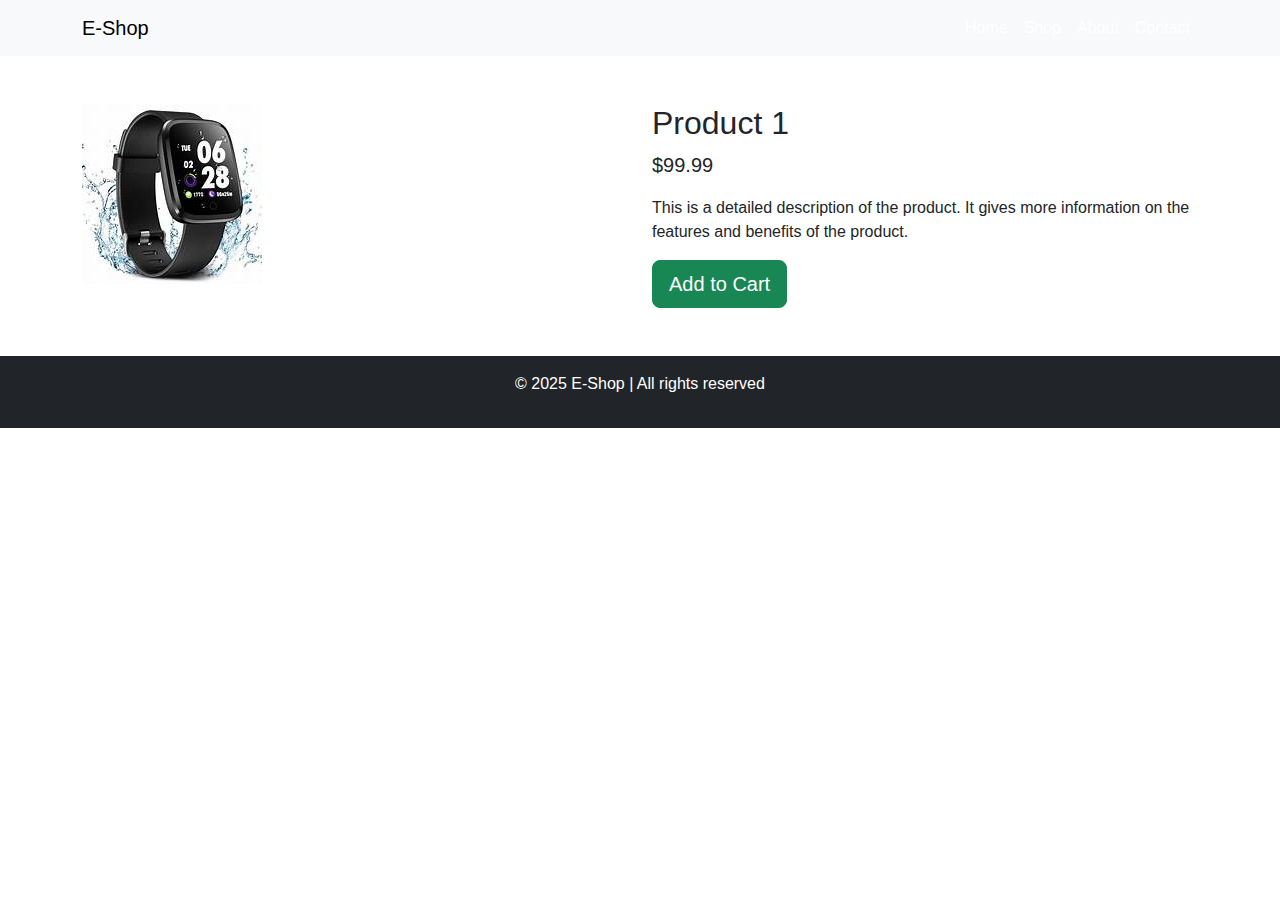
<file: product.html>
<!DOCTYPE html>
<html lang="en">
<head>
  <meta charset="UTF-8">
  <meta name="viewport" content="width=device-width, initial-scale=1.0">
  <title>Product Details - E-Shop</title>
  <link href="https://cdn.jsdelivr.net/npm/bootstrap@5.3.0-alpha1/dist/css/bootstrap.min.css" rel="stylesheet">
  <link rel="stylesheet" href="css/style.css">
</head>
<body>

  <!-- Navbar -->
  <nav class="navbar navbar-expand-lg navbar-light bg-light">
    <div class="container">
      <a class="navbar-brand" href="#">E-Shop</a>
      <button class="navbar-toggler" type="button" data-bs-toggle="collapse" data-bs-target="#navbarNav" aria-controls="navbarNav" aria-expanded="false" aria-label="Toggle navigation">
        <span class="navbar-toggler-icon"></span>
      </button>
      <div class="collapse navbar-collapse" id="navbarNav">
        <ul class="navbar-nav ms-auto">
          <li class="nav-item">
            <a class="nav-link" href="index.html">Home</a>
          </li>
          <li class="nav-item">
            <a class="nav-link" href="shop.html">Shop</a>
          </li>
          <li class="nav-item">
            <a class="nav-link" href="about.html">About</a>
          </li>
          <li class="nav-item">
            <a class="nav-link" href="contact.html">Contact</a>
          </li>
        </ul>
      </div>
    </div>
  </nav>

  <!-- Product Detail Section -->
  <section class="product-detail py-5">
    <div class="container">
      <div class="row">
        <div class="col-md-6">
          <img src="images/product1.jpg" class="img-fluid" alt="Product 1">
        </div>
        <div class="col-md-6">
          <h2>Product 1</h2>
          <p class="lead">$99.99</p>
          <p>This is a detailed description of the product. It gives more information on the features and benefits of the product.</p>
          <a href="cart.html" class="btn btn-success btn-lg">Add to Cart</a>
        </div>
      </div>
    </div>
  </section>

  <!-- Footer -->
  <footer class="bg-dark text-white text-center py-3">
    <p>&copy; 2025 E-Shop | All rights reserved</p>
  </footer>

  <script src="https://cdn.jsdelivr.net/npm/bootstrap@5.3.0-alpha1/dist/js/bootstrap.bundle.min.js"></script>
</body>
</html>
</file>
<file: css/style.css>
/* Global Styles */
body {
    font-family: 'Arial', sans-serif;
    margin: 0;
    padding: 0;
  }
  
  /* Navbar */
  .navbar {
    background-color: #0056b3;
  }
  
  .navbar .nav-link {
    color: white;
  }
  
  .navbar .nav-link:hover {
    color: #ffcc00;
  }
  
  /* Hero Section */
  .hero {
    background-color: #333;
    background-image: url('images/hero.jpg');
    background-size: cover;
    background-position: center;
    padding: 100px 0;
    color: white;
  }
  
  .hero h1 {
    font-size: 3rem;
    font-weight: bold;
  }
  
  /* Product Grid */
  .products .card {
    box-shadow: 0 4px 8px rgba(0, 0, 0, 0.2);
    transition: transform 0.3s;
  }
  
  .products .card:hover {
    transform: translateY(-10px);
  }
  
  .products img {
    height: 200px;
    object-fit: cover;
  }
  
  /* Footer */
  footer {
    background-color: #222;
    color: white;
  }
  
  footer a {
    color: #ffcc00;
  }
  
  footer a:hover {
    color: white;
  }
  
  footer .social-icons a {
    font-size: 24px;
    color: white;
  }
  
  footer .social-icons a:hover {
    color: #ffcc00;
  }
  
  /* Media Queries for Responsiveness */
  @media (max-width: 768px) {
    .hero h1 {
      font-size: 2rem;
    }
  
    .products .card-title {
      font-size: 1.2rem;
    }
  }
  
  @media (max-width: 576px) {
    .products .card-body {
      font-size: 0.9rem;
    }
  
    .products img {
      height: 150px;
    }
  }
</file>
